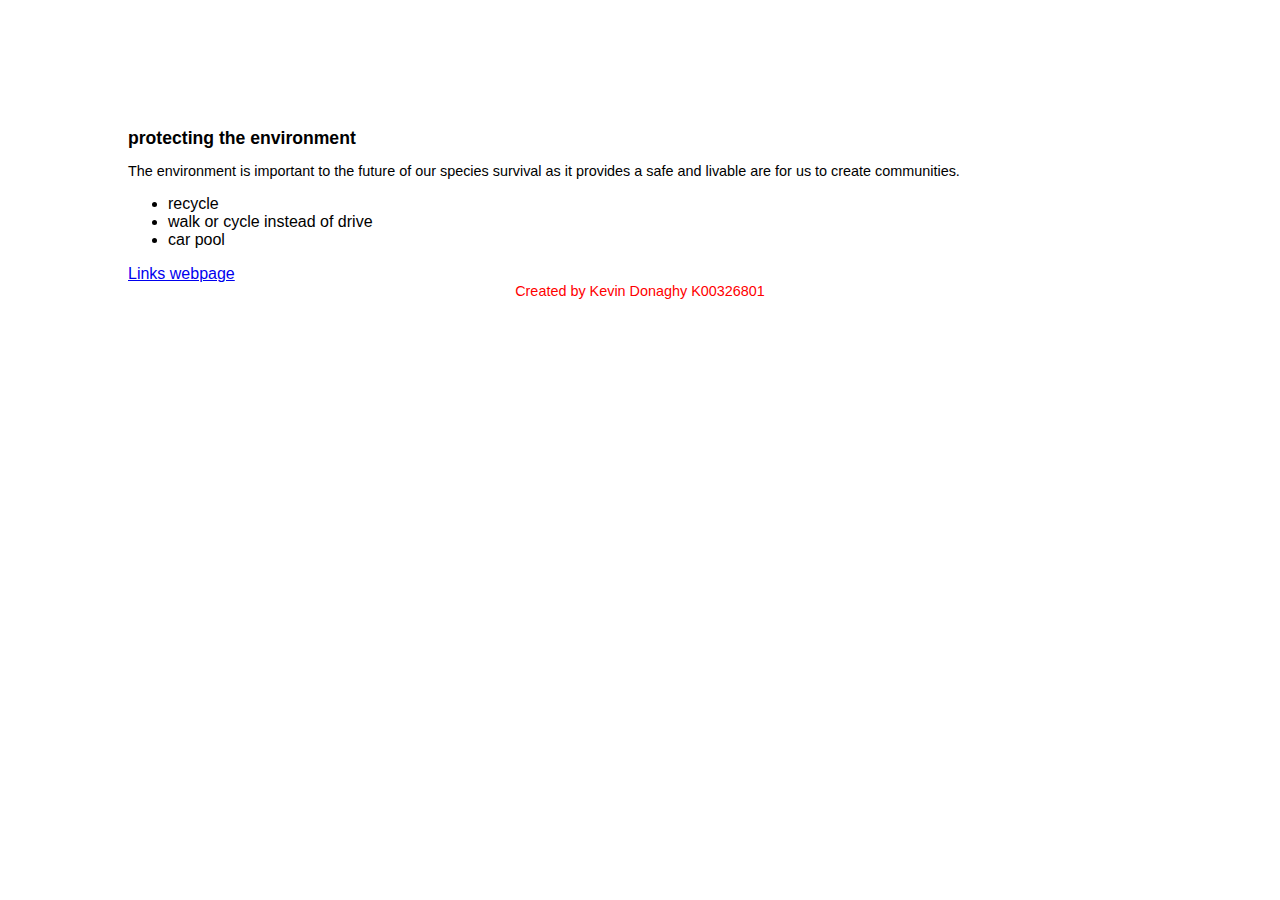
<file: lab1/index.html>
<head>
    
    <title>My Environment Page</title>
    <link rel="stylesheet" href="styles.css">
    <meta charset="utf-8">
    
</head>
<body>
    
    <h1>protecting the environment</h1>
    
    <p>The environment is important to the future of our species survival as it provides a safe and livable are for us to create communities.</p>
    
    <ul>
        
        <li>recycle</li>
        <li>walk or cycle instead of drive</li>
        <li>car pool</li>
        
    </ul>
    
    <a href="links.html">Links webpage</a>
    
    <footer>Created by Kevin Donaghy K00326801</footer>    
</body>
</file>
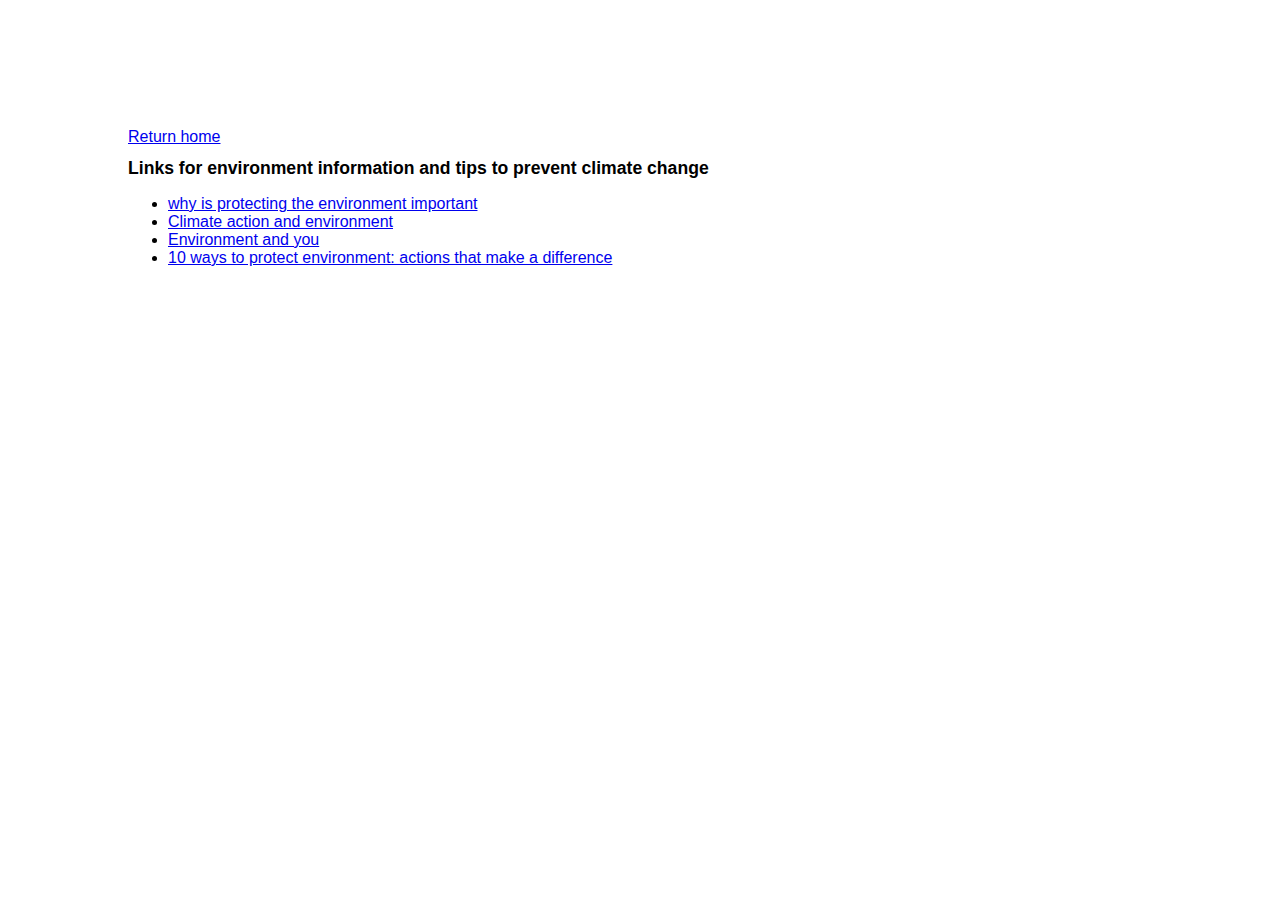
<file: lab1/links.html>
<head>
    
    <title>Environment Links</title>
    <link rel="stylesheet" href="styles.css">
    <meta charset="utf-8">
    
</head>
<body>
    <a href="index.html">Return home</a>
    
    <h1>Links for environment information and tips to prevent climate change</h1>
    
    <ul>
        
        <li><a href="https://iere.org/why-is-protecting-the-environment-important/">why is protecting the environment important</a></li>
        <li><a href="https://www.gov.ie/en/department-of-climate-energy-and-the-environment/policies/climate-action-and-environment/">Climate action and environment</a></li>
        <li><a href="https://www.epa.ie/environment-and-you/climate-change/what-is-epa-doing/useful-links/">Environment and you</a></li>
        <li><a href="https://sigmaearth.com/10-ways-to-protect-environment-actions-that-make-a-difference/">10 ways to protect environment: actions that make a difference</a></li>
        
        
    </ul>
    
</body>
</file>
<file: lab1/styles.css>
head,body
{
    font-family: sans-serif;
}
body
{
    margin: 10%;
}
h1
{
    font-size: 110%;
    font-style: bold;
}
p
{
    font-size: 90%;
}
li
{
    word-spacing: 3%;
}
footer
{
    text-align: center;
    font-size: 90%;
    color: red;
}
</file>
